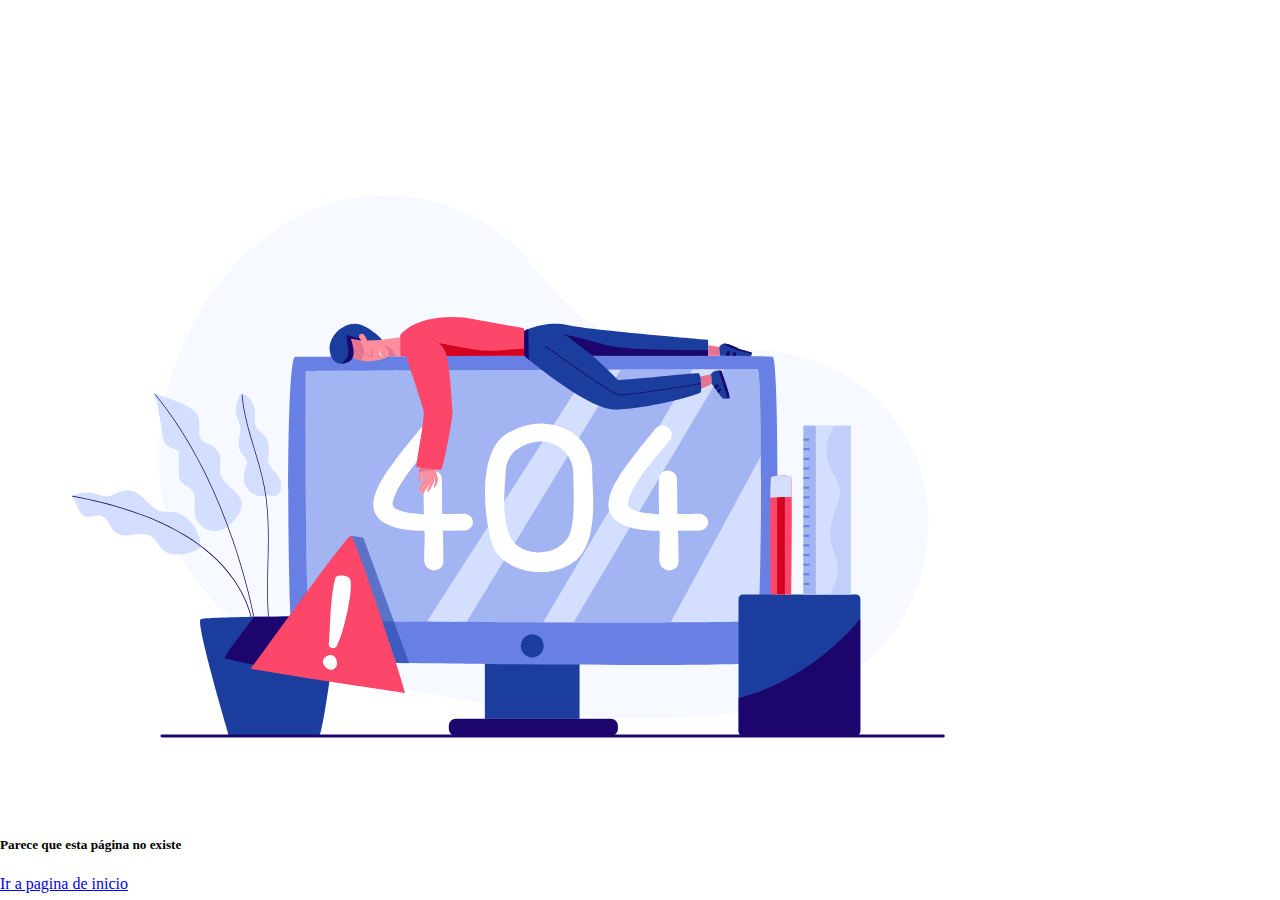
<file: pages/error404.html>
<!DOCTYPE html>
<html lang="en">
<head>
    <meta charset="UTF-8">
    <meta name="viewport" content="width=device-width, initial-scale=1.0">
    <title>E-commerce</title>
    <link href="https://cdn.jsdelivr.net/npm/bootstrap@5.3.2/dist/css/bootstrap.min.css" rel="stylesheet" integrity="sha384-T3c6CoIi6uLrA9TneNEoa7RxnatzjcDSCmG1MXxSR1GAsXEV/Dwwykc2MPK8M2HN" crossorigin="anonymous">
    <script src="https://cdn.jsdelivr.net/npm/bootstrap@5.3.2/dist/js/bootstrap.bundle.min.js" integrity="sha384-C6RzsynM9kWDrMNeT87bh95OGNyZPhcTNXj1NW7RuBCsyN/o0jlpcV8Qyq46cDfL" crossorigin="anonymous"></script>
    <link rel="stylesheet" href="/style.css">
    <link rel="stylesheet" href="/css/style404.css">
</head>
<body>
    <header></header>
<main class="justify-content-center align-content-center">
    <div class="main container justify-content-center">
    <div class="row">

        <div class="col-12 col-sm-12 col-md-12 col-lg-12 text-center contenedor pt-0">
            <img src="../img/varias/21586054_Na_Nov_26.svg" width="80%" alt="Error 404" class="img-fluid">
            <h5 class="text-dark">Parece que esta página no existe</h5>
            <a href="/index.html" class="text-secondary text-decoration-none">Ir a pagina de inicio</a>
        </div>

    </div>
</div></main>
<footer></footer>
    
</body>
</html>
</file>
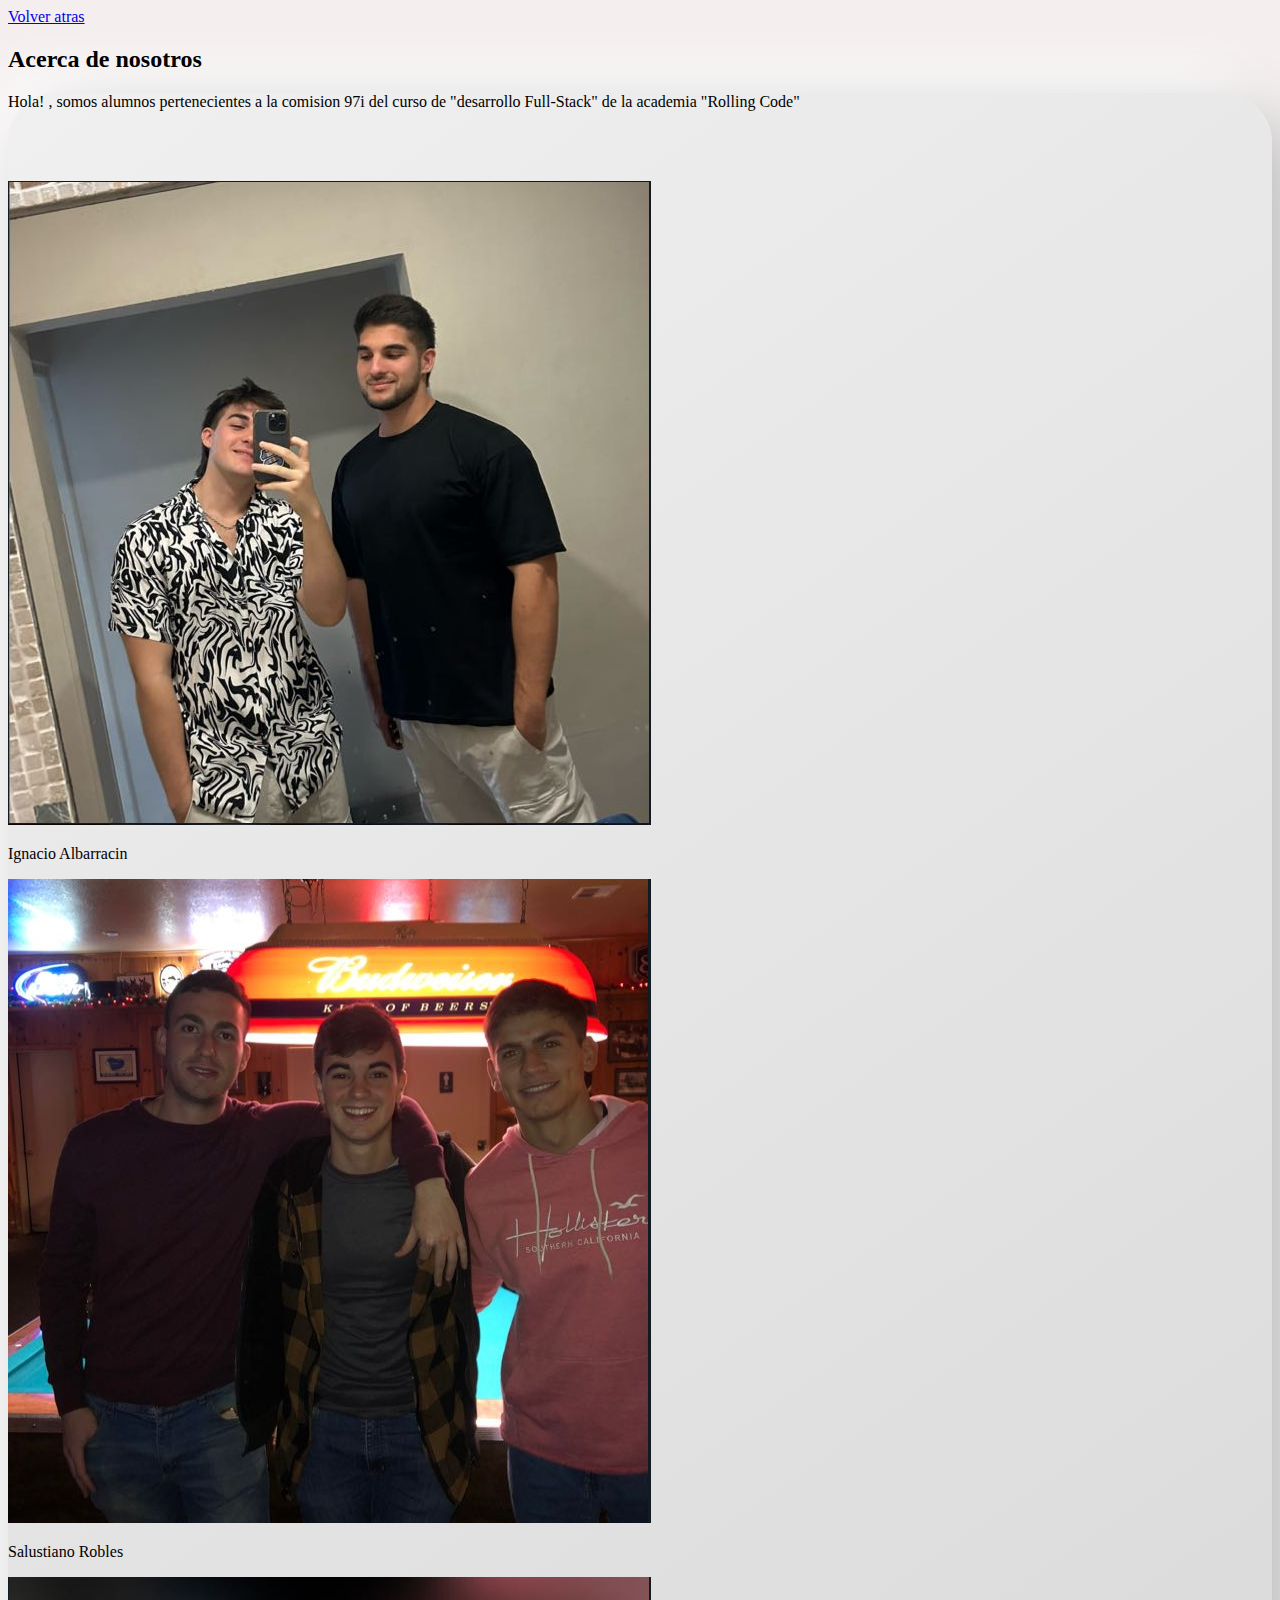
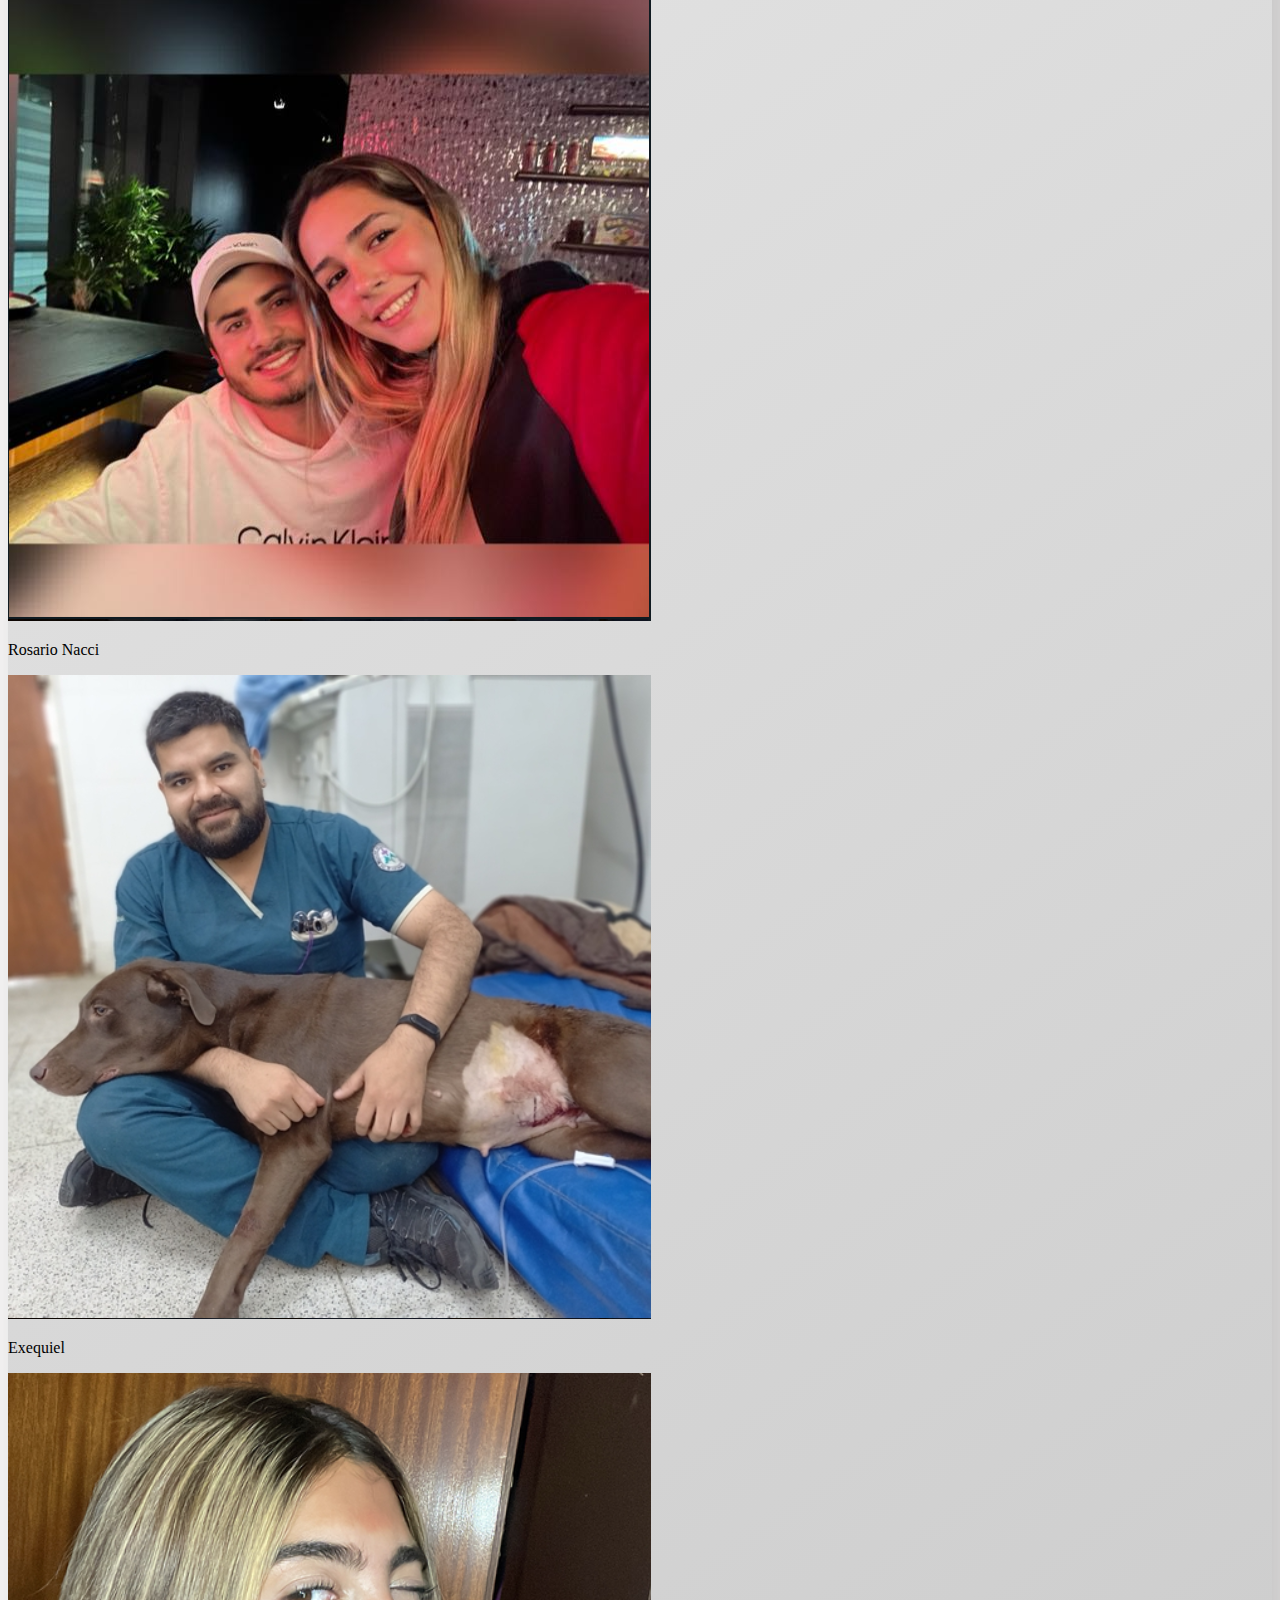
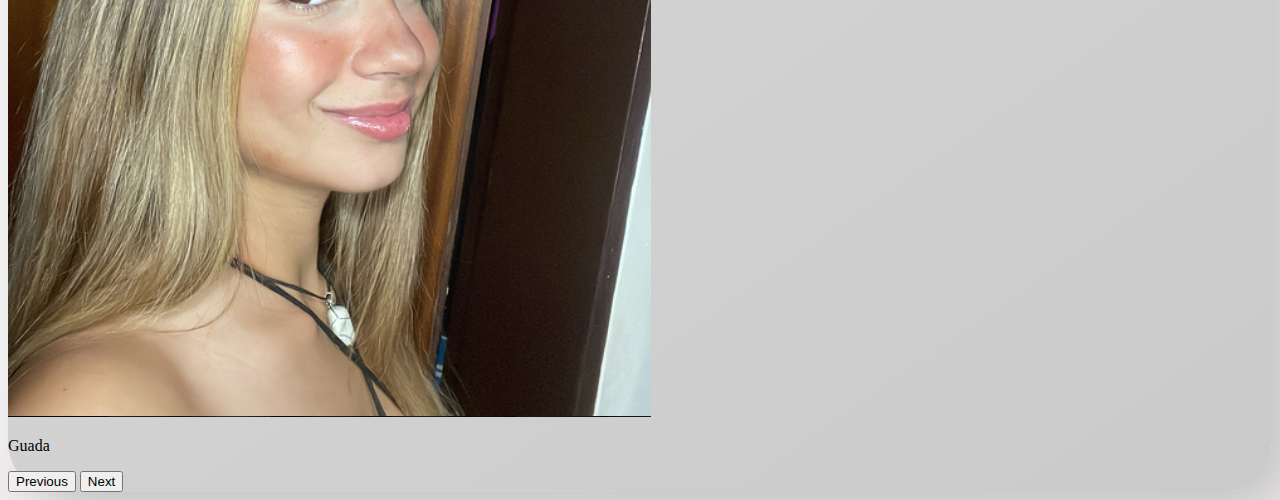
<file: pages/acercaDeNosotros/AcercaDeNosotros.html>
<!DOCTYPE html>
<html lang="en">

<head>
    <meta charset="UTF-8">
    <meta name="viewport" content="width=device-width, initial-scale=1.0">
    <link href="https://cdn.jsdelivr.net/npm/bootstrap@5.3.2/dist/css/bootstrap.min.css" rel="stylesheet"
        integrity="sha384-T3c6CoIi6uLrA9TneNEoa7RxnatzjcDSCmG1MXxSR1GAsXEV/Dwwykc2MPK8M2HN" crossorigin="anonymous">
    <link rel="stylesheet" href="AcercaDeNosotrosStyle.css">
    <title>Acerca De Nosotros</title>
</head>

<body>
    <header>
        <nav>
            <div><a href="/index.html" class="btn btn-danger">Volver atras</a></div>
        </nav>
    </header>
    <main>
        <div class="container mt-lg-5">
            <div class="row justify-content-center">
                <div class="col-md-6 col-lg-6 center-div">
                    <div class="bloques">
                        <h2 class="fs-1 fs-lg-2 fw-bold text-center m-0">Acerca de nosotros</h2>
                    </div>
                </div>
            </div>
            <div id="bloques" class="container mt-1 mb-5 pb-5 pt-2">
                <div class="row justify-content-center">
                    <div class="col-md-9 col-lg-6 center-div">
                        <div>
                            <p class="fs-6 fs-lg-2 text-center">Hola! , somos alumnos pertenecientes a la comision 97i
                                del curso de "desarrollo Full-Stack" de la academia "Rolling Code"</p>
                        </div>
                    </div>
                </div>
                <br><br><br>
                <div class="row justify-content-center">
                    <div class="col-md-7 col-lg-5 center-div">
                        <div>
                            <div id="carouselaa" class="carousel slide">
                                <div class="carousel-inner">
                                    <div class="carousel-item active">
                                        <img src="assets/foto_Ignacio.png" class="d-block w-100" alt="...">
                                        <div class="carousel-caption d-none d-md-block">
                                            <p>Ignacio Albarracin</p>
                                        </div>
                                    </div>
                                    <div class="carousel-item">
                                        <img src="assets/foto_Salustiano.png" class="d-block w-100" alt="...">
                                        <div class="carousel-caption d-none d-md-block">
                                            <p>Salustiano Robles</p>
                                        </div>
                                    </div>
                                    <div class="carousel-item">
                                        <img src="assets/foto_Rosario.png" class="d-block w-100" alt="...">
                                        <div class="carousel-caption d-none d-md-block">
                                            <p>Rosario Nacci</p>
                                        </div>
                                    </div>

                                    <div class="carousel-item">
                                        <img src="assets/foto_Exequiel.png" class="d-block w-100" alt="...">
                                        <div class="carousel-caption d-none d-md-block">
                                            <p>Exequiel </p>
                                        </div>
                                    </div>
                                    <div class="carousel-item">
                                        <img src="assets/foto_Guada.png" class="d-block w-100" alt="...">
                                        <div class="carousel-caption d-none d-md-block">
                                            <p>Guada</p>
                                        </div>
                                    </div>
                                </div>
                                <button class="carousel-control-prev" type="button" data-bs-target="#carouselaa"
                                    data-bs-slide="prev">
                                    <span class="carousel-control-prev-icon" aria-hidden="true"></span>
                                    <span class="visually-hidden">Previous</span>
                                </button>
                                <button class="carousel-control-next" type="button" data-bs-target="#carouselaa"
                                    data-bs-slide="next">
                                    <span class="carousel-control-next-icon" aria-hidden="true"></span>
                                    <span class="visually-hidden">Next</span>
                                </button>
                            </div>
                        </div>
                    </div>
                </div>
            </div>
    </main>
    <footer></footer>

    <script src="https://cdn.jsdelivr.net/npm/bootstrap@5.0.2/dist/js/bootstrap.bundle.min.js"
        integrity="sha384-MrcW6ZMFYlzcLA8Nl+NtUVF0sA7MsXsP1UyJoMp4YLEuNSfAP+JcXn/tWtIaxVXM"
        crossorigin="anonymous"></script>
</body>

</html>
</file>
<file: style.css>
body {
  padding: 0;
  margin: 0;
  width: 100%;
  height: 100%;
  display: flex;
  flex-direction: column;
  flex-wrap: wrap;
}

header {
  position: sticky;
  top: 0px;
  z-index: 10;
}

main {
  width: 100%;
}

.carousel {
  padding: 0 10px 0 10px;
}


.nav-bar {
  width: 100%;
}

.container-nav {
  display: grid !important;
  grid-template-columns: 15% 1fr 10% 10%;
  width: 100%;
  gap: 2px;
  justify-self: center;
  
}

.container-logo {
  margin: 0;
  padding: 0;
  grid-template-columns: 1/2;
}


.logo-nav {
  width: 120%;
  padding: 0;
}
.container-buscador {
  margin: 0;
  padding: 0;
  grid-column: 2/3;
}

.buscador {
  margin: 0;
  padding: 0;
}

.boton-buscador {
  margin: 0;
  padding: 0;
}

.carrito {
  margin: 0;
  padding: 0;
  grid-column: 3/4;
  justify-self: center;
}

.container-burguer {
  margin: 0;
  padding: 0;
  grid-column: 4/5;
}

.form-login a {
  text-decoration: none;
  font-size: 0.75em;
}

.modal-backdrop {
  display: none;
}


footer div div li a{
text-decoration: none;
}



.lista{
  list-style: none;
}
footer{
background-color: #dad1c6;
}
#logofooter{
width: 1vw;

align-items: center;
}

.nombre{
display: none;
}

@media screen and (min-width: 992px) {
  .container-nav {
    display: grid !important;
    grid-template-columns: 17% 1fr 5% 35%;
  }
  .logo-nav {
    width: 45%;
    display: block;
  }

  .nombre{
    display: block;
  }
}

@media screen and (max-width: 576px) {
  .container-nav {
    display: grid !important;
    grid-template-columns: 10% 1fr 15% 15%;
  }
  .img-form {
    display: none;
  }

}
@media screen and (min-width: 576px) {
  .logo-nav {
    display: block;
    width: 40%;
  }

}
</file>
<file: css/style404.css>
.contenedor {
    padding-top: 10% ;
}
</file>
<file: pages/acercaDeNosotros/AcercaDeNosotrosStyle.css>
#texto {
    text-align: center;
}

body {
    background-color: rgb(244, 238, 238);
}

#bloques {
    border-radius: 50px;
    background: linear-gradient(145deg, #f0f0f0, #cacaca);
    box-shadow: 20px 20px 60px #bebebe,
        -20px -20px 60px #ffffff;
}
</file>
